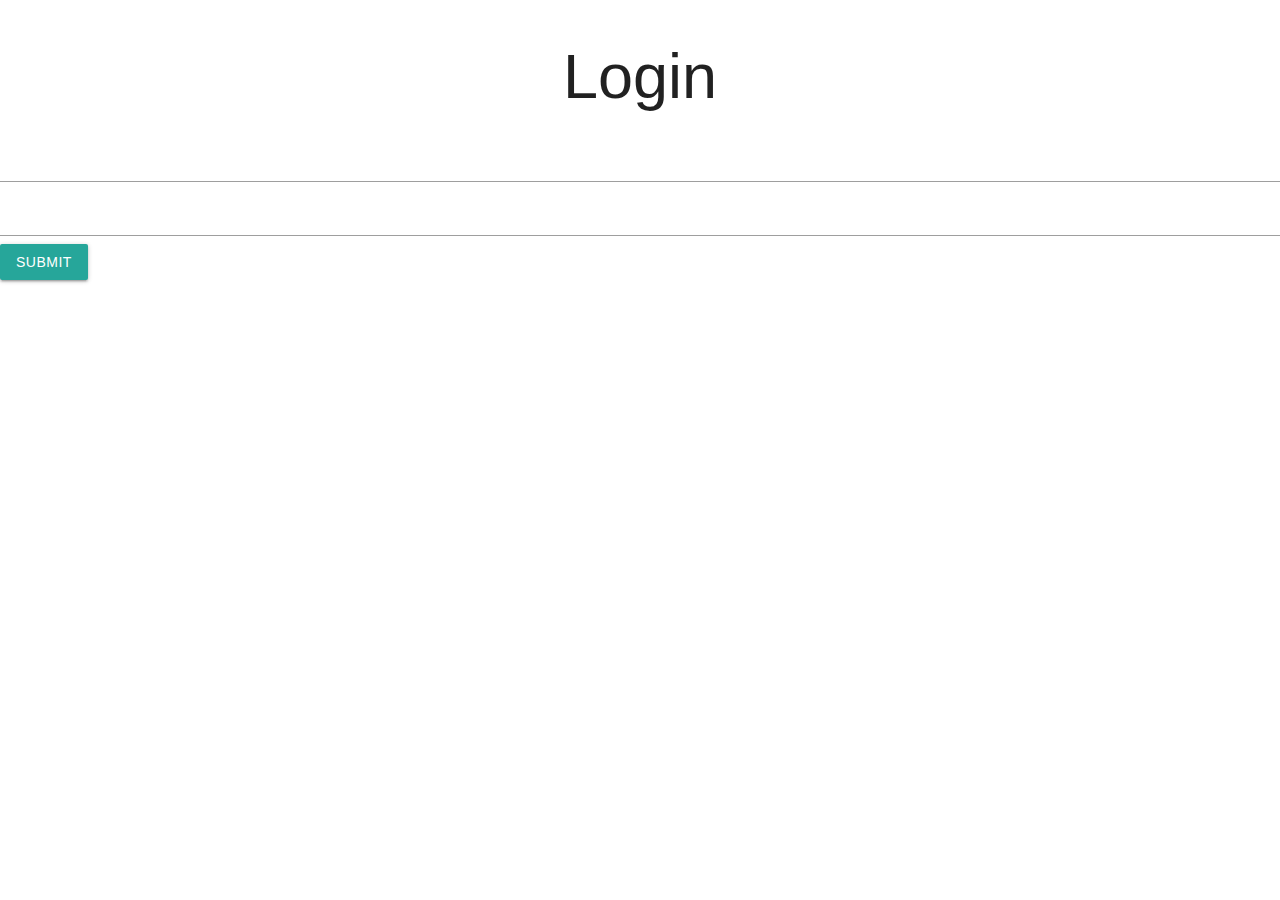
<file: src/main/resources/templates/login.html>
<!DOCTYPE html>
<html xmlns:th="http://thymeleaf.org">
<head>
<meta charset="ISO-8859-1">
<title>Cadastro de Eventos</title>
<!-- Compiled and minified CSS -->
    <link rel="stylesheet" href="https://cdnjs.cloudflare.com/ajax/libs/materialize/1.0.0/css/materialize.min.css">

    <!-- Compiled and minified JavaScript -->
    <script src="https://cdnjs.cloudflare.com/ajax/libs/materialize/1.0.0/js/materialize.min.js"></script>
</head>
<body>
	<form method="post" th:action="@{/login}">
		<h1 class="center-align">Login</h1>
		<input class="center-align" type="text" name="username">
		<input class="center-align" type="password" name="password">
		<button class="btn waves-effect waves-light" type="submit" name="action">Submit</button>
	</form>
</body>
</html>
</file>
